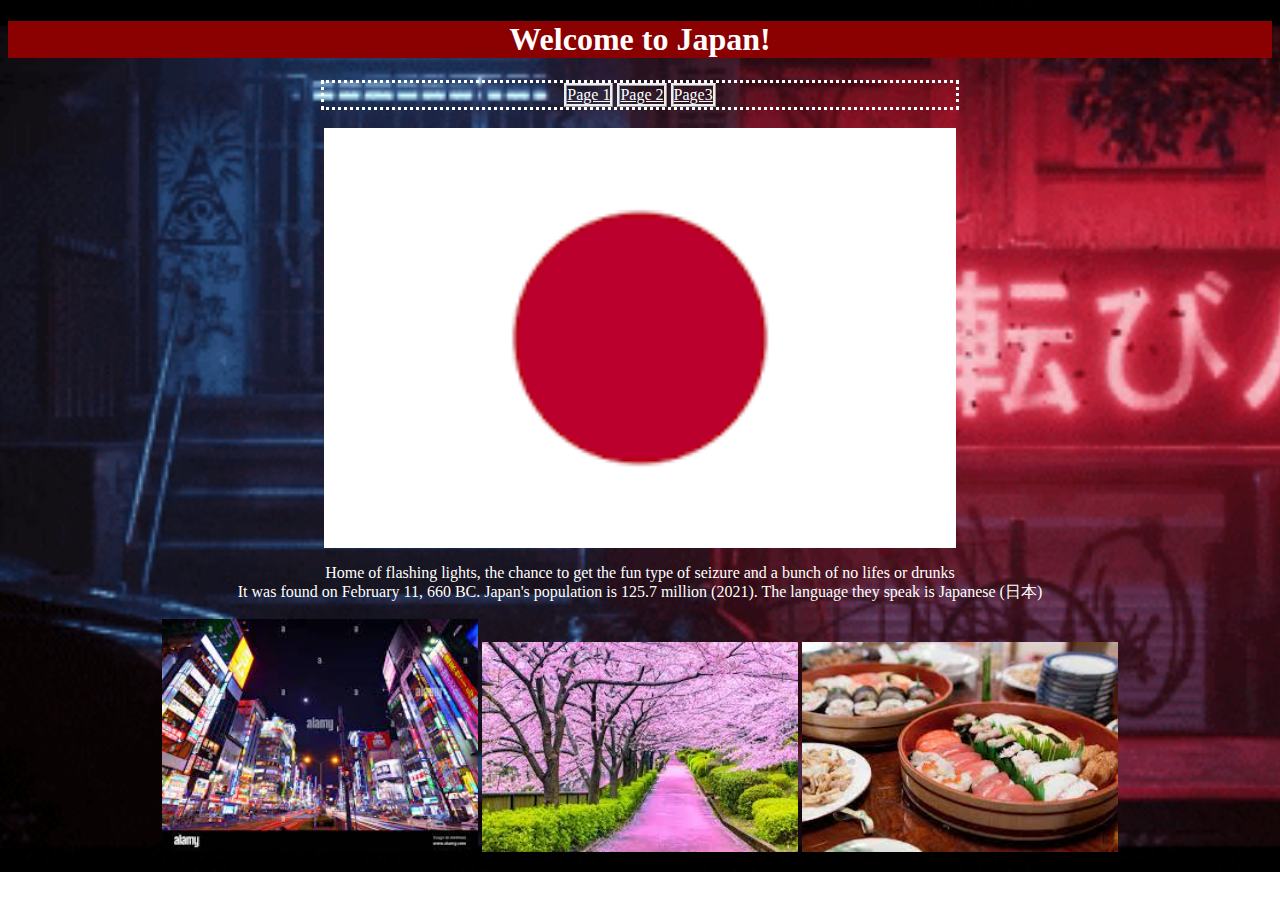
<file: Index.html>
<!DOCTYPE html>

<html>

    <head>

        <title>
            Japan
        </title>
        
        <link rel="stylesheet" href="styles.css">

    </head>

    <body class="home">
        
        <h1 class="home">
            Welcome to Japan!
        </h1>

        <ul class="nav">
            <li>
                <a href="fact1.html">
                    Page 1
                </a>
            </li>

            <li>
                <a href="fact2.html">
                    Page 2
                </a>
            </li>

            <li>
                <a href="fact3.html">
                    Page3
                </a>
            </li>

        </ul> <br>

        <img class="flag" src="images/japan flag.png" alt="">
        <p class="jap">
            Home of flashing lights, the chance to get the fun type of seizure and a bunch of no lifes or drunks <br>
            It was found on February 11, 660 BC. Japan's population is 125.7 million (2021). The language they speak is Japanese (日本)
        </p>
        
        <p class="jap">
            <img src="images/japan city.jfif" alt="">
            <img src="images/cherry blossom.jfif" alt="">
            <img src="images/japan food.jfif" alt="">
        </p>
    </body>

</html>
</file>
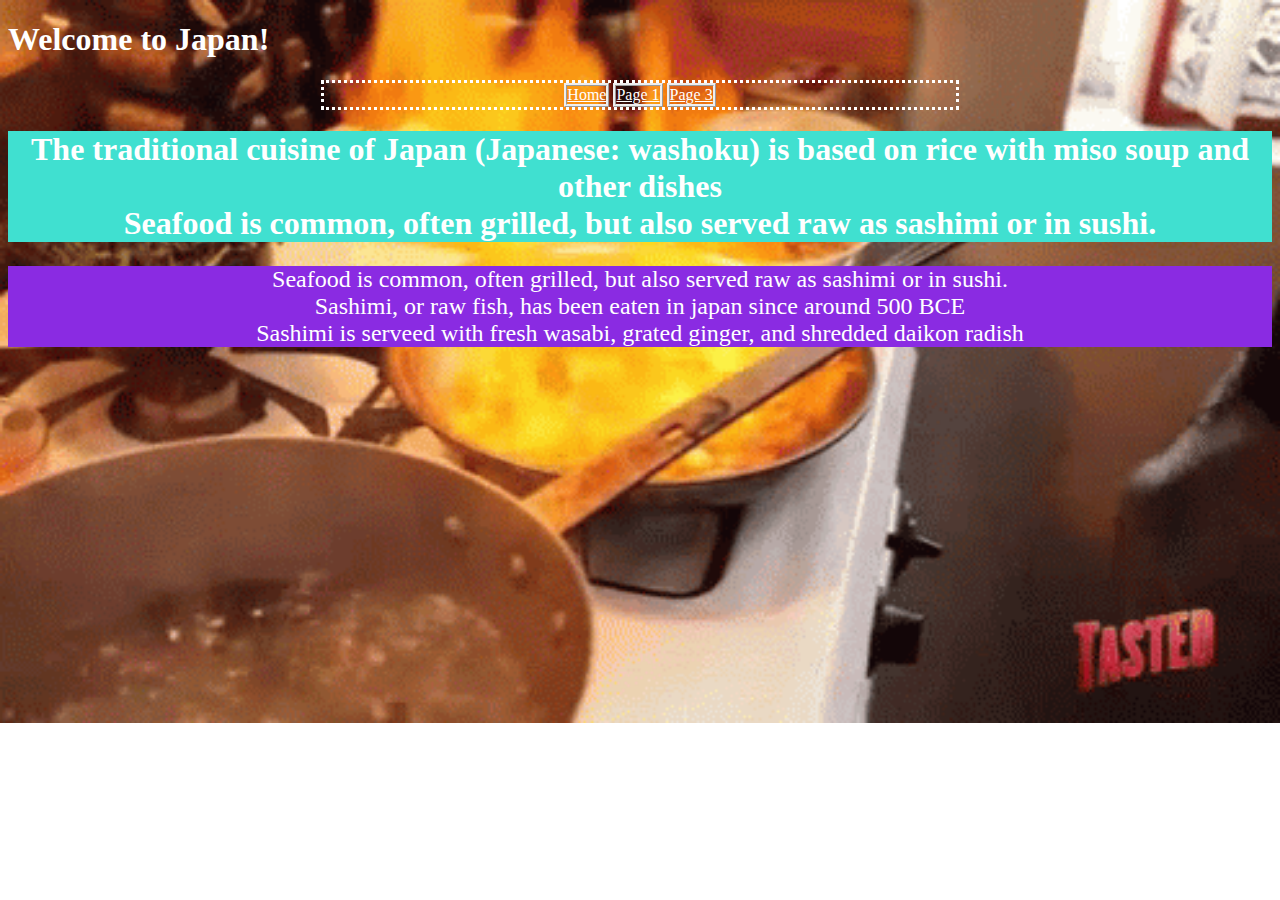
<file: fact2.html>
<!DOCTYPE html>

<html>

    <head>

        <title>
            Japan
        </title>
        
        <link rel="stylesheet" href="styles.css">

    </head>

    <body class="p2">
        
        <h1>
            Welcome to Japan! 
        </h1>

        <ul class="nav">
            <li>
                <a href="Index.html">
                    Home
                </a>
            </li>

            <li>
                <a href="fact1.html">
                    Page 1
                </a>
            </li>

            <li>
                <a href="fact3.html">
                    Page 3
                </a>
            </li>

        </ul>

        <h1 class="food">
            The traditional cuisine of Japan (Japanese: washoku) is based on rice with miso soup and other dishes <br>
            Seafood is common, often grilled, but also served raw as sashimi or in sushi.
        </h1>

        <p class="food">
            Seafood is common, often grilled, but also served raw as sashimi or in sushi. <br>
            Sashimi, or raw fish, has been eaten in japan since around 500 BCE <br>
            Sashimi is serveed with fresh wasabi, grated ginger, and shredded daikon radish <br>
        </p>

    </body>

</html>
</file>
<file: styles.css>
/*

    selector {
        property: Value"
        property: Value"
        property: Value"
        ect.
    }

    Selector options:

    tag name, such as p or img
    .classname. such as .green or .highlighted
    tag.class, such as h1.green or p.highlighted

    tagname>tagename
    .classname>tagname
    tagname>.classname
    .classname>.classname
*/

.nav {
    list-style: none;
    
    border-style: dotted;
    
    padding-left: 0;

    width: 50%;

    margin: auto;

    text-align: center;

    color: rgb(255, 255, 255);
}

.nav>li {
    border-style: ridge;
    
    display: inline-block;

    color: rgb(255, 255, 255);
}

a{
    color: rgb(255, 255, 255);
}

img.flag {
    display: block;
    margin: auto;
    width: 50%;
}

body.home {
    background-image: url(images/night\ city.gif);
    background-repeat: no-repeat;
    background-size: cover;
}

h1 {
    color: white;
}

p.jap {
    color: white;
    text-align: center;
}

img {
    display: inline-block;
    margin: auto;
    width: 25%;
}

h1.home {
    text-align: center;
    background-color: darkred;
}

h1.cult {
    text-align: center;
    background-color: rgb(77, 6, 98);
}

body.p1 {
    background-image: url(images/firework\ festival.jfif);
    background-repeat: no-repeat;
    background-size: cover;
}

h1.fire {
    text-align: center;
    background-color: rgb(4, 116, 153);
}

p.fire {
    background-color: chocolate;
    text-align: center;
    color: white;
    font-size: x-large;
}

body.p2 {
    background-image: url(Images/burning-cooking.gif);
    background-repeat: no-repeat;
    background-size: cover;
}

h1.food {
    background-color: turquoise;
    text-align: center;
}

p.food {
    background-color: blueviolet;
    color: white;
    text-align: center;
    font-size: x-large;
}

body.p3 {
    background-size: cover;
    background-repeat: no-repeat;
    background-image: url(images/);
}
</file>
